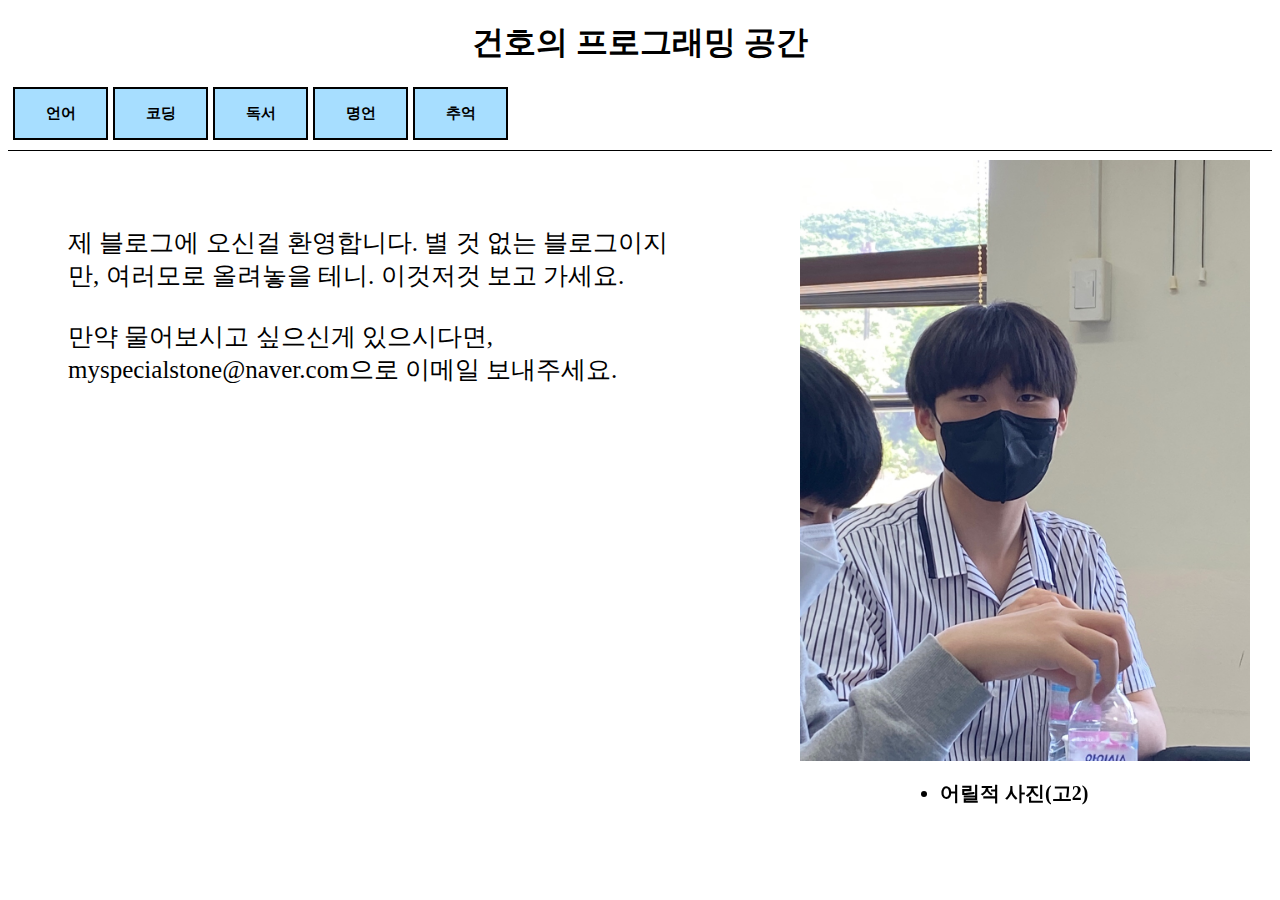
<file: index.html>
<!DOCTYPE html>
<html>
  <head>
    <meta charset="utf-8">
    <title>건호의 프로그래밍 공간</title>
    <style>
      h1{
        text-align:center;
      }
      div{
        z-index: 1;
        display: grid;
        grid-template-columns: 100px 100px 100px 100px 100px;
        padding-bottom: 10px;
        border-bottom: 1px solid black;
        font-size: 20px;
      }
      button{
        background:rgba(130,208,255,0.7);
        border:2px solid black;
        padding:15px 30px;
        margin-left:5px;
        font-size: 15px;
        font-weight: bold;
      }
      #list{
        z-index: 2;
        background: white;
        position: absolute;
        left: 0px;
        top: 140px;
        border:1px solid black;
        padding: 10px;
      }
      img{
        position: absolute;
        left: 800px;
        top: 160px;
      }
      #ment{
        position: fixed;
        left: 940px;
        top: 780px;
        font-size: 20px;
        font-weight: bold;
      }
      p{
        padding: 50px 60px;
        font-size: 25px;
        width: 600px;

      }
    </style>
  </head>
  <body>
    <h1 onclick="location.href= 'index.html';"> 건호의 프로그래밍 공간 </h1>
    <script>
    function select(){
      if (document.querySelector('#list').style.display==='none'){
        document.querySelector('#list').style.display = 'block';
      } else {
        document.querySelector('#list').style.display = 'none';
      }
    }
    window.resizeTo(1280,800);
    </script>
    <div>
      <button onclick="select();">언어</button>
      <button onclick="location.href =  'coding.html';">코딩</button>
      <button onclick="location.href =  'reading.html';">독서</button>
      <button onclick="location.href =  'saying.html';">명언</button>
      <button onclick="location.href =  'memory.html';">추억</button>
    </div>
    <div id='list'; style='display:none';>
      <li><a href="html.html">html</a></li>
      <li><a href="css.html">css</a></li>
      <li><a href="javascript.html">javascript</a></li>
    </div>
    <p> 제 블로그에 오신걸 환영합니다. 별 것 없는 블로그이지만, 여러모로 올려놓을 테니. 이것저것 보고 가세요.<br><br> 만약 물어보시고 싶으신게 있으시다면, myspecialstone@naver.com으로 이메일 보내주세요.</p>
    <img src="picture.jpg" width= 450px>
    <li id='ment'> 어릴적 사진(고2) </li>
  </body>
</html>
</file>
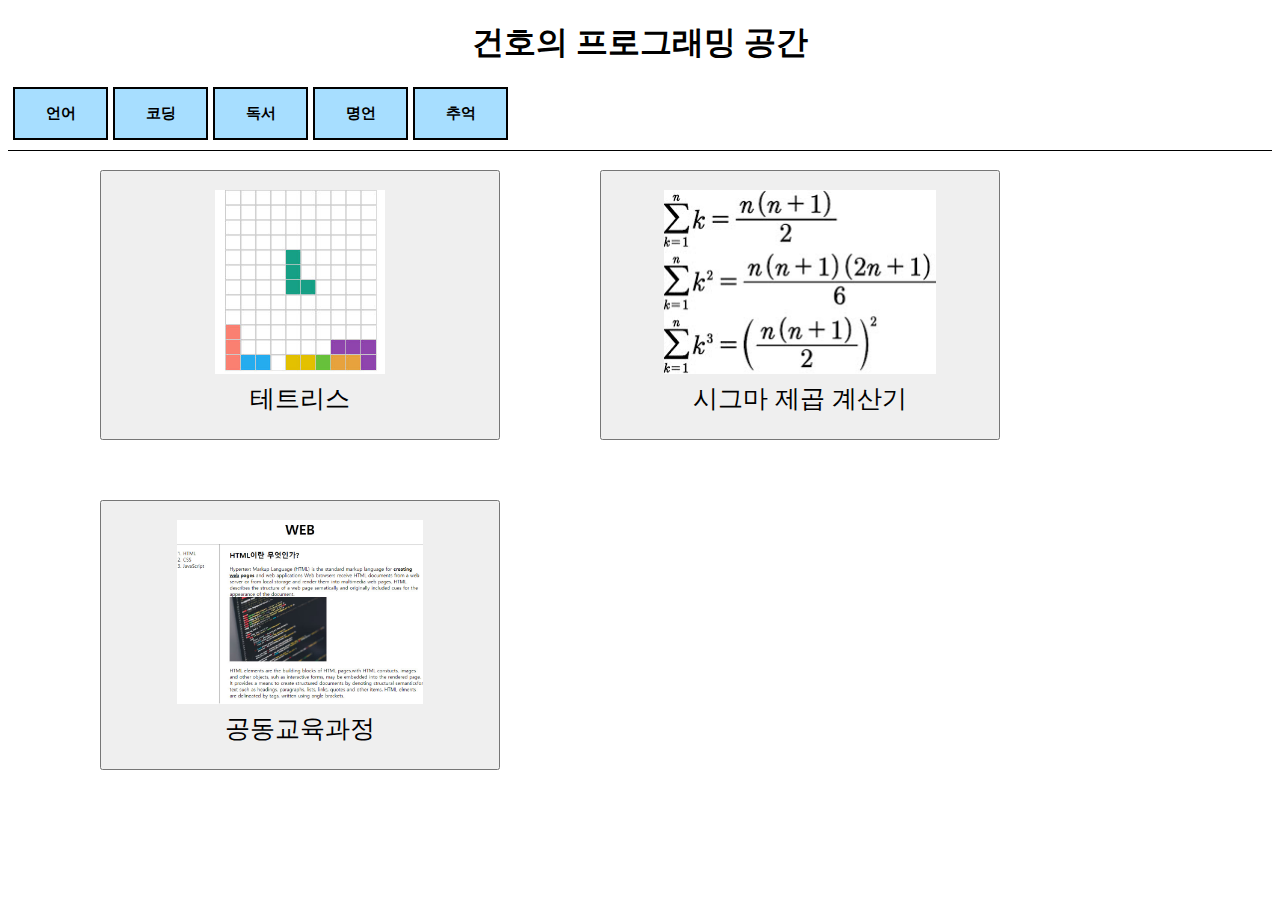
<file: coding.html>
<!DOCTYPE html>
<html>
  <head>
    <meta charset="utf-8">
    <title>건호의 프로그래밍 공간</title>
    <style>
      h1{
        text-align:center;
      }
      div{
        z-index: 1;
        display: grid;
        grid-template-columns: 100px 100px 100px 100px 100px;
        padding-bottom: 10px;
        border-bottom: 1px solid black;
        font-size: 20px;
      }
      div > button{
        background:rgba(130,208,255,0.7);
        border:2px solid black;
        padding:15px 30px;
        margin-left:5px;
        font-size: 15px;
        font-weight: bold;
      }
      #list{
        z-index: 2;
        background: white;
        position:fixed;
        left: 0px;
        top: 140px;
        border:1px solid black;
        padding: 10px;
      }
      #button1{
        position: fixed;
        left: 100px;
        top: 170px;
        width: 400px;
        height: 270px;
      }
      #button1 > img{
        height: 70%;
      }
      #button1 > p{
        font-size: 25px;
        margin: 5px 0px;
      }
      #button2{
        position: fixed;
        left: 600px;
        top: 170px;
        width: 400px;
        height: 270px;
      }
      #button2 > img{
        height: 70%;
      }
      #button2 > p{
        font-size: 25px;
        margin: 5px 0px;
      }
      #button3{
        position: fixed;
        left: 100px;
        top: 500px;
        width: 400px;
        height: 270px;
      }
      #button3 > img{
        height: 70%;
      }
      #button3 > p{
        font-size: 25px;
        margin: 5px 0px;
      }
    </style>
  </head>
  <body>
    <h1 onclick="location.href= 'index.html';"> 건호의 프로그래밍 공간 </h1>
    <script>
    function select(){
      if (document.querySelector('#list').style.display==='none'){
        document.querySelector('#list').style.display = 'block';
      } else {
        document.querySelector('#list').style.display = 'none';
      }
    }
    window.resizeTo(1280,800);
    </script>
    <div>
      <button onclick="select();">언어</button>
      <button onclick="location.href =  'coding.html';">코딩</button>
      <button onclick="location.href =  'reading.html';">독서</button>
      <button onclick="location.href =  'saying.html';">명언</button>
      <button onclick="location.href =  'memory.html';">추억</button>
    </div>
    <div id='list'; style='display:none';>
      <li><a href="html.html">html</a></li>
      <li><a href="css.html">css</a></li>
      <li><a href="javascript.html">javascript</a></li>
    </div>
    <button id='button1' onclick="location.href = 'tetris.html';"><img src='tetris.jpg'><p>테트리스</p></button>
    <button id='button2' onclick="location.href = 'sigma.html';"><img src='sigma.jpg'><p>시그마 제곱 계산기</p></button>
    <button id='button3' onclick="location.href = 'fucking.html';"><img src='fucking.jpg'><p>공동교육과정</p></button>
  </body>
</html>
</file>
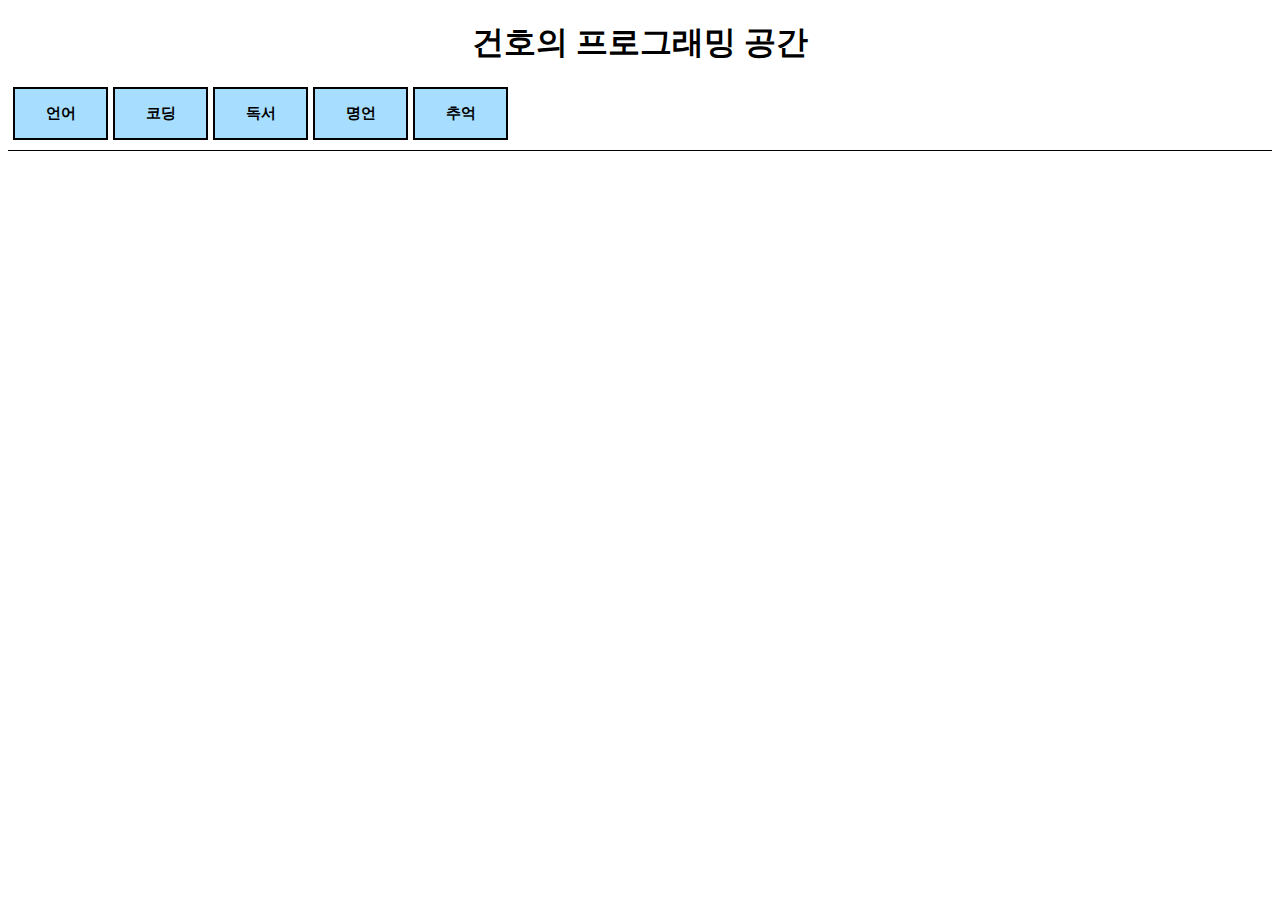
<file: css.html>
<!DOCTYPE html>
<html>
  <head>
    <meta charset="utf-8">
    <title>건호의 프로그래밍 공간</title>
    <style>
      h1{
        text-align:center;
      }
      div{
        z-index: 1;
        display: grid;
        grid-template-columns: 100px 100px 100px 100px 100px;
        padding-bottom: 10px;
        border-bottom: 1px solid black;
        font-size: 20px;
      }
      button{
        background:rgba(130,208,255,0.7);
        border:2px solid black;
        padding:15px 30px;
        margin-left:5px;
        font-size: 15px;
        font-weight: bold;
      }
      #list{
        z-index: 2;
        background: white;
        position:fixed;
        left: 0px;
        top: 140px;
        border:1px solid black;
        padding: 10px;
      }
    </style>
  </head>
  <body>
    <h1 onclick="location.href= 'index.html';"> 건호의 프로그래밍 공간 </h1>
    <script>
    function select(){
      if (document.querySelector('#list').style.display==='none'){
        document.querySelector('#list').style.display = 'block';
      } else {
        document.querySelector('#list').style.display = 'none';
      }
    }
    window.resizeTo(1280,800);
    </script>
    <div>
      <button onclick="select();">언어</button>
      <button onclick="location.href =  'coding.html';">코딩</button>
      <button onclick="location.href =  'reading.html';">독서</button>
      <button onclick="location.href =  'saying.html';">명언</button>
      <button onclick="location.href =  'memory.html';">추억</button>
    </div>
    <div id='list'; style='display:none';>
      <li><a href="html.html">html</a></li>
      <li><a href="css.html">css</a></li>
      <li><a href="javascript.html">javascript</a></li>
    </div>
  </body>
</html>
</file>
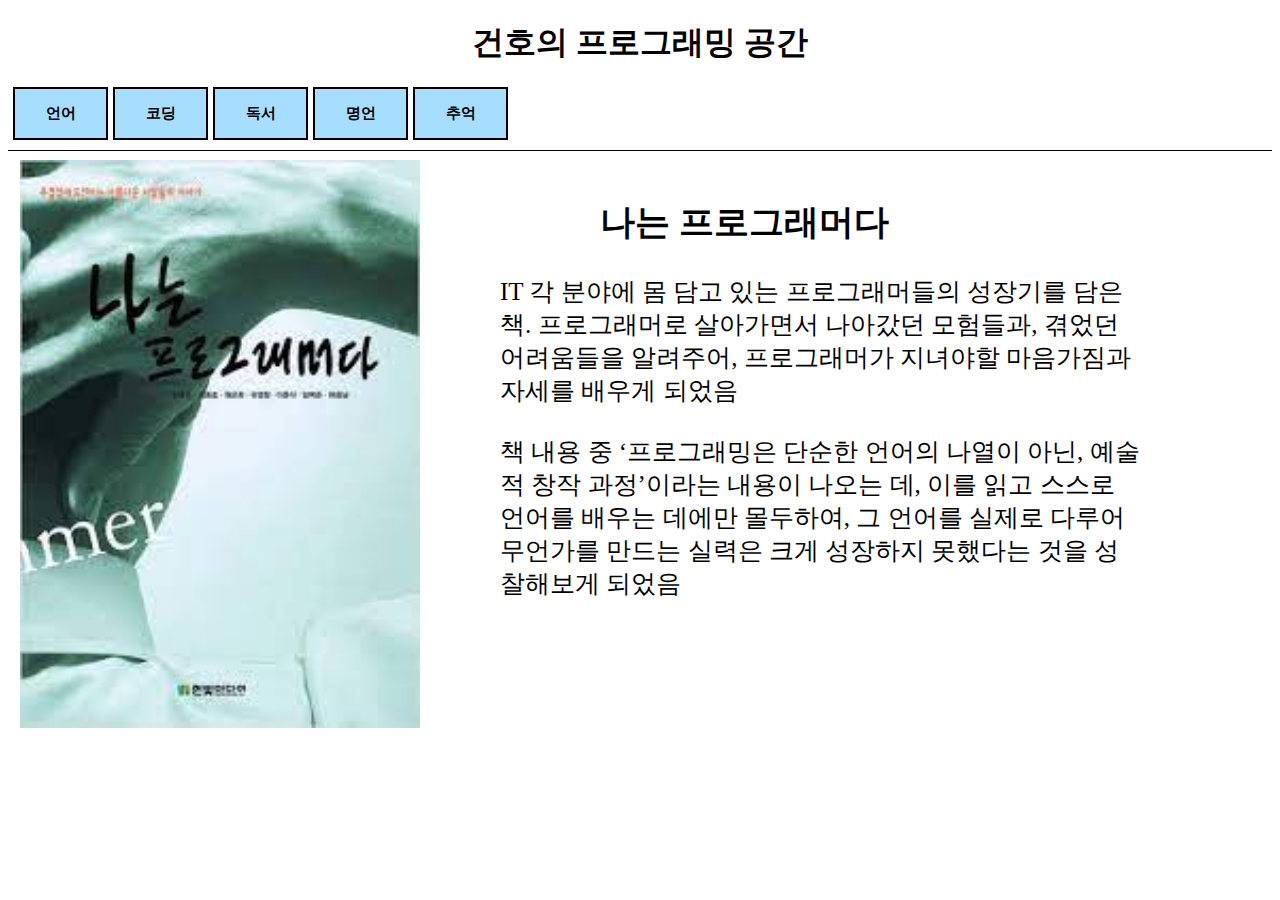
<file: improgrammer.html>
<!DOCTYPE html>
<html>
  <head>
    <meta charset="utf-8">
    <title>건호의 프로그래밍 공간</title>
    <style>
      h1{
        text-align:center;
      }
      #buttons{
        z-index: 1;
        display: grid;
        grid-template-columns: 100px 100px 100px 100px 100px;
        padding-bottom: 10px;
        border-bottom: 1px solid black;
        font-size: 20px;
      }
      button{
        background:rgba(130,208,255,0.7);
        border:2px solid black;
        padding:15px 30px;
        margin-left:5px;
        font-size: 15px;
        font-weight: bold;
      }
      #list{
        z-index: 2;
        background: white;
        position:fixed;
        left: 0px;
        top: 140px;
        border:1px solid black;
        padding: 10px;
      }
      p{
        position: absolute;
        left: 500px;
        top: 250px;
        font-size: 25px;
        width: 50%;
      }
      img{
        width: 400px;
        position: absolute;
        left: 20px;
        top: 160px;
      }
      h2{
        position: absolute;
        left: 600px;
        top: 170px;
        font-size: 35px;
      }

    </style>
  </head>
  <body>
    <h1 onclick="location.href= 'index.html';"> 건호의 프로그래밍 공간 </h1>
    <script>
    function select(){
      if (document.querySelector('#list').style.display==='none'){
        document.querySelector('#list').style.display = 'block';
      } else {
        document.querySelector('#list').style.display = 'none';
      }
    }
    window.resizeTo(1280,800);
    </script>
    <div id='buttons'>
      <button onclick="select();">언어</button>
      <button onclick="location.href =  'coding.html';">코딩</button>
      <button onclick="location.href =  'reading.html';">독서</button>
      <button onclick="location.href =  'saying.html';">명언</button>
      <button onclick="location.href =  'memory.html';">추억</button>
    </div>
    <div id='list'; style='display:none';>
      <li><a href="html.html">html</a></li>
      <li><a href="css.html">css</a></li>
      <li><a href="javascript.html">javascript</a></li>
    </div>
    <img src='improgrammer.jpg'>
    <div id='content'>
    <h2> 나는 프로그래머다</h2><br>
    <p> IT 각 분야에 몸 담고 있는 프로그래머들의 성장기를 담은 책. 프로그래머로 살아가면서 나아갔던 모험들과, 겪었던 어려움들을  알려주어, 프로그래머가 지녀야할 마음가짐과 자세를 배우게 되었음
      <br><br>
      책 내용 중 ‘프로그래밍은 단순한 언어의 나열이 아닌, 예술적 창작 과정’이라는 내용이 나오는 데, 이를 읽고 스스로 언어를 배우는 데에만 몰두하여, 그 언어를 실제로 다루어 무언가를 만드는 실력은  크게 성장하지 못했다는 것을 성찰해보게 되었음</p></div>
  </body>
</html>
</file>
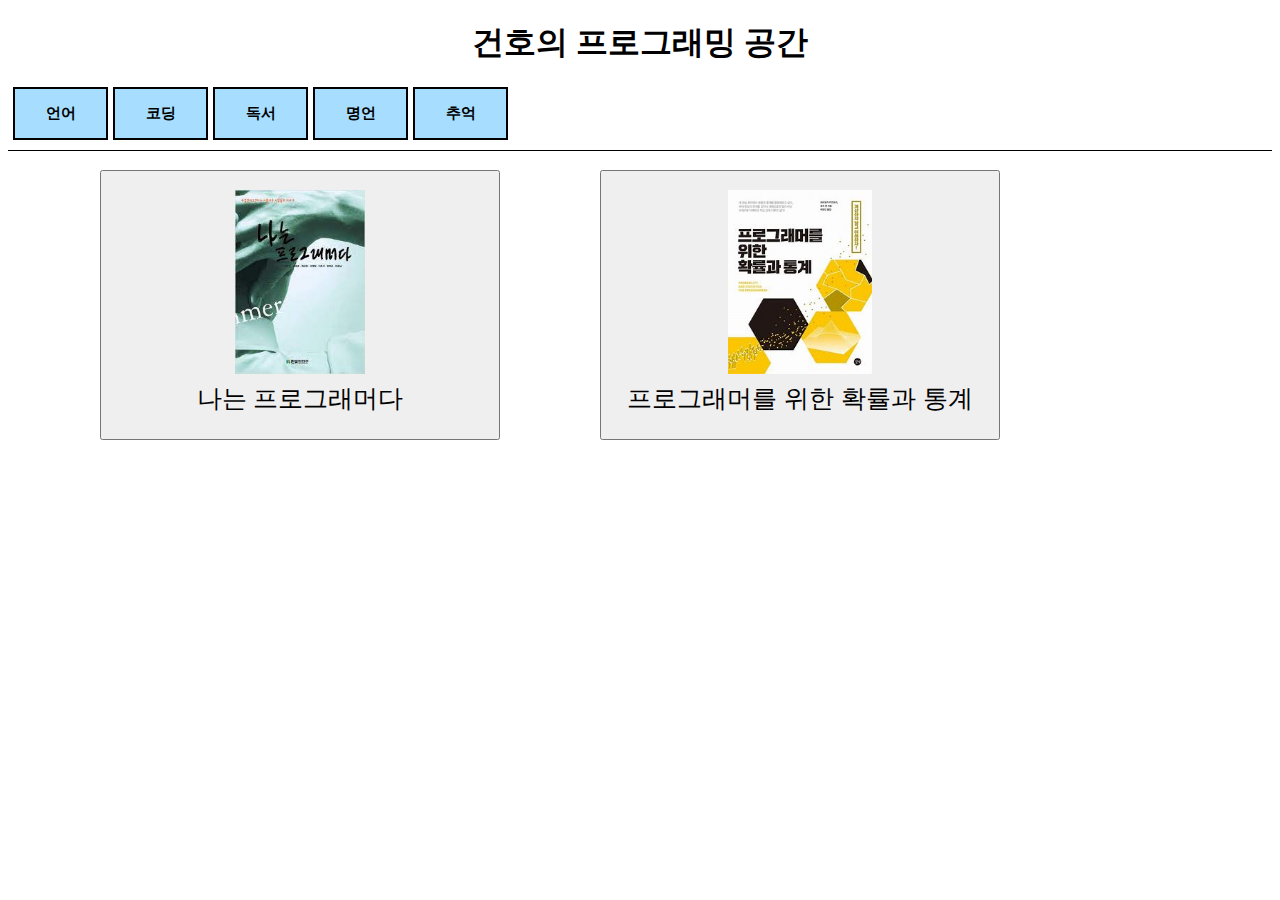
<file: reading.html>
<!DOCTYPE html>
<html>
  <head>
    <meta charset="utf-8">
    <title>건호의 프로그래밍 공간</title>
    <style>
      h1{
        text-align:center;
      }
      div{
        z-index: 1;
        display: grid;
        grid-template-columns: 100px 100px 100px 100px 100px;
        padding-bottom: 10px;
        border-bottom: 1px solid black;
        font-size: 20px;
      }
      div > button{
        background:rgba(130,208,255,0.7);
        border:2px solid black;
        padding:15px 30px;
        margin-left:5px;
        font-size: 15px;
        font-weight: bold;
      }
      #list{
        z-index: 2;
        background: white;
        position:fixed;
        left: 0px;
        top: 140px;
        border:1px solid black;
        padding: 10px;
      }
      #button1{
        position: fixed;
        left: 100px;
        top: 170px;
        width: 400px;
        height: 270px;
      }
      #button1 > img{
        height: 70%;
      }
      #button1 > p{
        font-size: 25px;
        margin: 5px 0px;
      }
      #button2{
        position: fixed;
        left: 600px;
        top: 170px;
        width: 400px;
        height: 270px;
      }
      #button2 > img{
        height: 70%;
      }
      #button2 > p{
        font-size: 25px;
        margin: 5px 0px;
      }
    </style>
  </head>
  <body>
    <h1 onclick="location.href= 'index.html';"> 건호의 프로그래밍 공간 </h1>
    <script>
    function select(){
      if (document.querySelector('#list').style.display==='none'){
        document.querySelector('#list').style.display = 'block';
      } else {
        document.querySelector('#list').style.display = 'none';
      }
    }
    window.resizeTo(1280,800);
    </script>
    <div>
      <button onclick="select();">언어</button>
      <button onclick="location.href =  'coding.html';">코딩</button>
      <button onclick="location.href =  'reading.html';">독서</button>
      <button onclick="location.href =  'saying.html';">명언</button>
      <button onclick="location.href =  'memory.html';">추억</button>
    </div>
    <div id='list'; style='display:none';>
      <li><a href="html.html">html</a></li>
      <li><a href="css.html">css</a></li>
      <li><a href="javascript.html">javascript</a></li>
    </div>
    <button id='button1' onclick="location.href = 'improgrammer.html';"><img src='improgrammer.jpg'><p>나는 프로그래머다</p></button>
    <button id='button2' onclick="location.href = 'percent.html';"><img src='percent.jpg'><p>프로그래머를 위한 확률과 통계</p></button>
  </body>
</html>
</file>
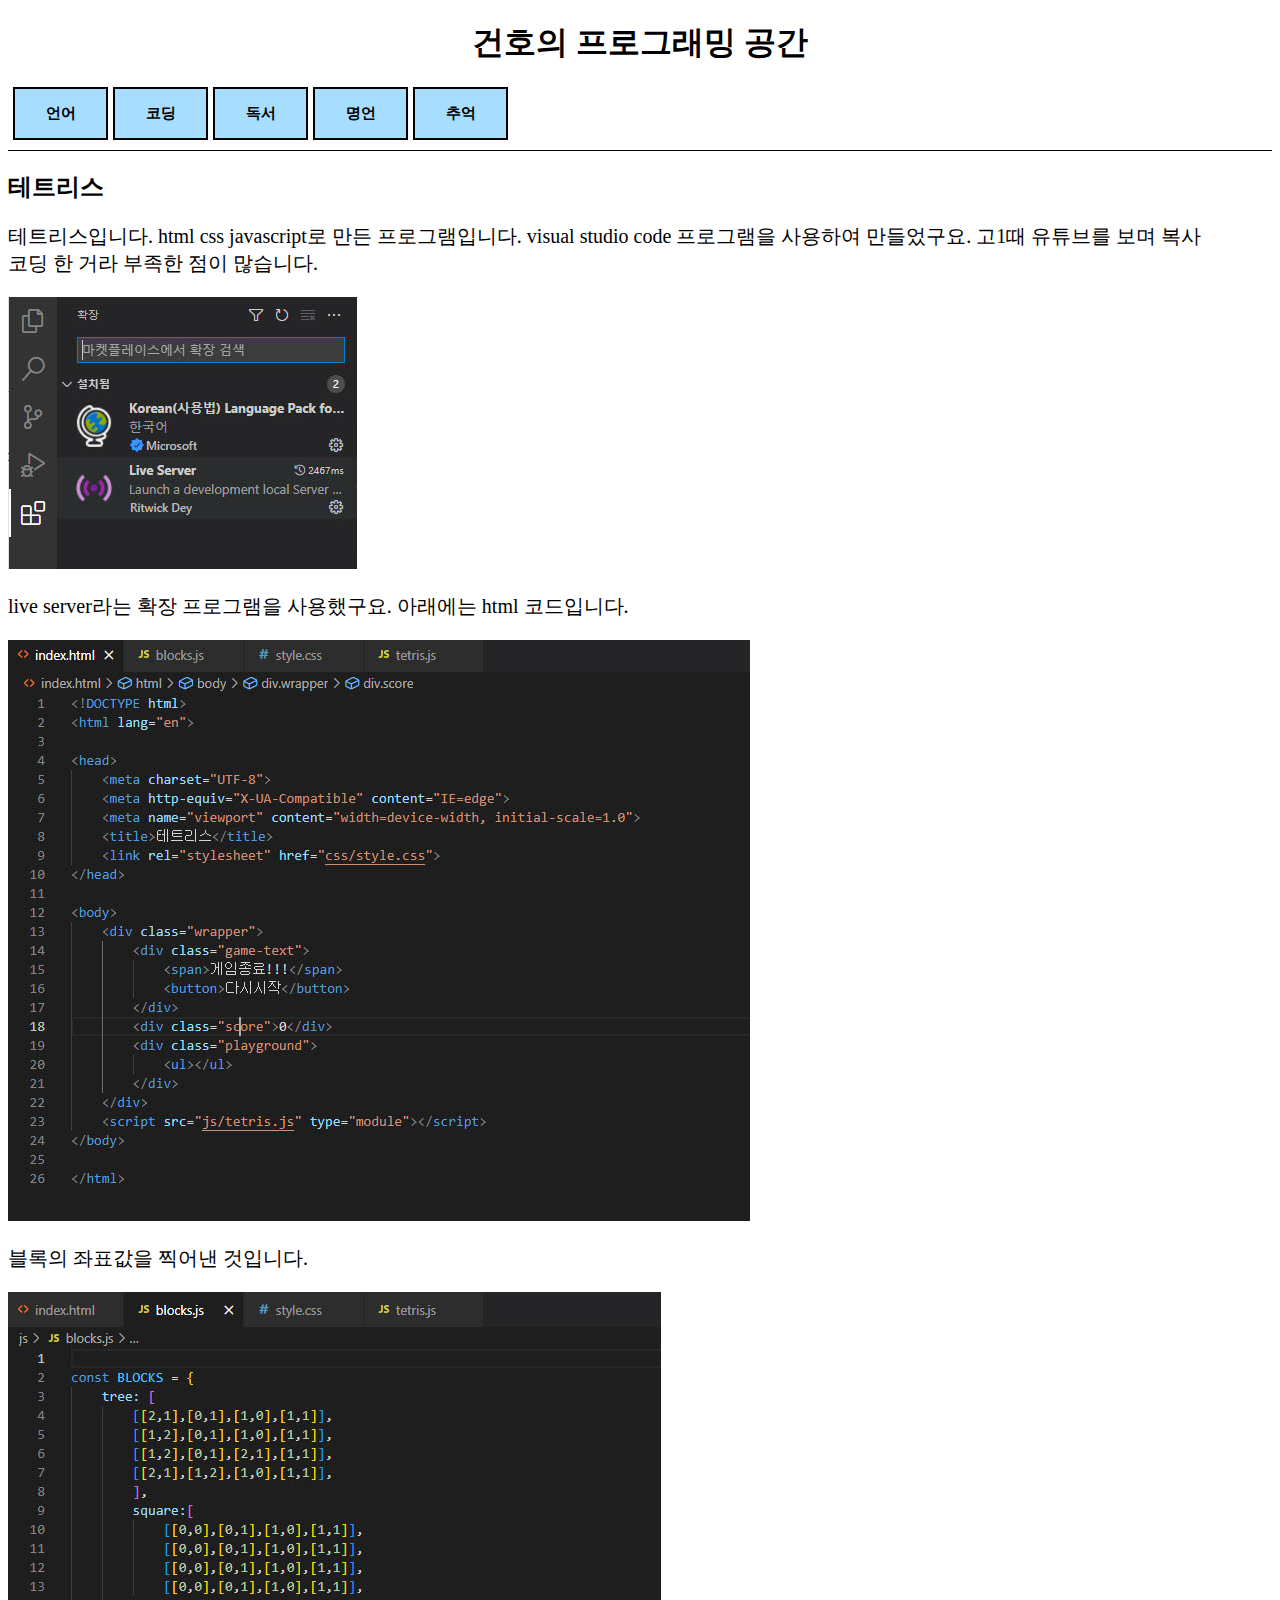
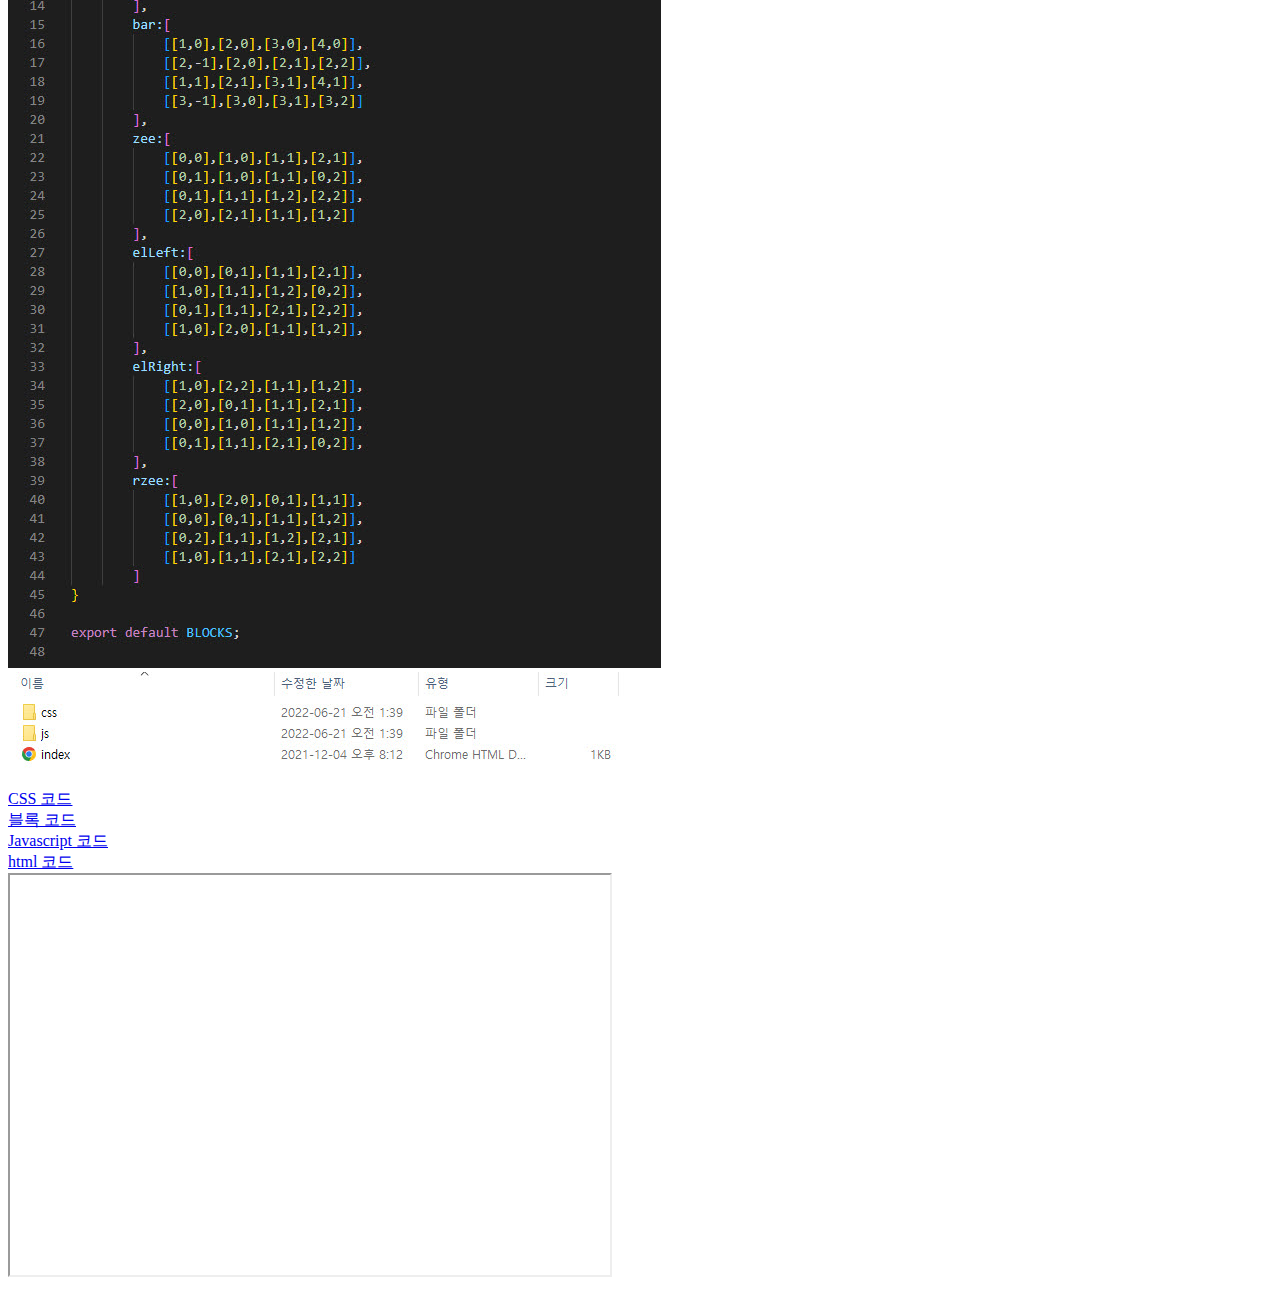
<file: tetris.html>
<!DOCTYPE html>
<html>
  <head>
    <meta charset="utf-8">
    <title>건호의 프로그래밍 공간</title>
    <style>
      h1{
        text-align:center;
      }
      div{
        z-index: 1;
        display: grid;
        grid-template-columns: 100px 100px 100px 100px 100px;
        padding-bottom: 10px;
        border-bottom: 1px solid black;
        font-size: 20px;
      }
      button{
        background:rgba(130,208,255,0.7);
        border:2px solid black;
        padding:15px 30px;
        margin-left:5px;
        font-size: 15px;
        font-weight: bold;
      }
      #list{
        z-index: 2;
        background: white;
        position:fixed;
        left: 0px;
        top: 140px;
        border:1px solid black;
        padding: 10px;
      }
      p{
        font-size: 20px;
        width: 95%;
      }
    </style>
  </head>
  <body>
    <h1 onclick="location.href= 'index.html';"> 건호의 프로그래밍 공간 </h1>
    <script>
    function select(){
      if (document.querySelector('#list').style.display==='none'){
        document.querySelector('#list').style.display = 'block';
      } else {
        document.querySelector('#list').style.display = 'none';
      }
    }
    window.resizeTo(1280,800);
    </script>
    <div>
      <button onclick="select();">언어</button>
      <button onclick="location.href =  'coding.html';">코딩</button>
      <button onclick="location.href =  'reading.html';">독서</button>
      <button onclick="location.href =  'saying.html';">명언</button>
      <button onclick="location.href =  'memory.html';">추억</button>
    </div>
    <div id='list'; style='display:none';>
      <li><a href="html.html">html</a></li>
      <li><a href="css.html">css</a></li>
      <li><a href="javascript.html">javascript</a></li>
    </div>
    <h2> 테트리스 </h2>
    <p> 테트리스입니다. html css javascript로 만든 프로그램입니다. visual studio code 프로그램을 사용하여 만들었구요. 고1때 유튜브를 보며 복사코딩 한 거라 부족한 점이 많습니다. </p>
    <img src='wide.jpg'>
    <p> live server라는 확장 프로그램을 사용했구요. 아래에는 html 코드입니다. </p>
    <img src='tetrisHtml.jpg'>
    <p> 블록의 좌표값을 찍어낸 것입니다. </p>
    <img src='xy.jpg'>
    <img src='fileform.jpg'><br>
    <a href='style.css' download="style.css" target="_blank"> CSS 코드 </a><br>
    <a href='blocks.js' download="blocks.js" target="_blank"> 블록 코드 </a><br>
    <a href='tetris.js' download="tetris.js" target="_blank"> Javascript 코드 </a><br>
    <a href='index.html' download="index1.html" target="_blank"> html 코드 </a><br>
    <iframe src='https://www.youtube.com/embed/1lNy2mhvLFk' name='iframe' width="600px" height="400px"></iframe>
  </body>
</html>
</file>
